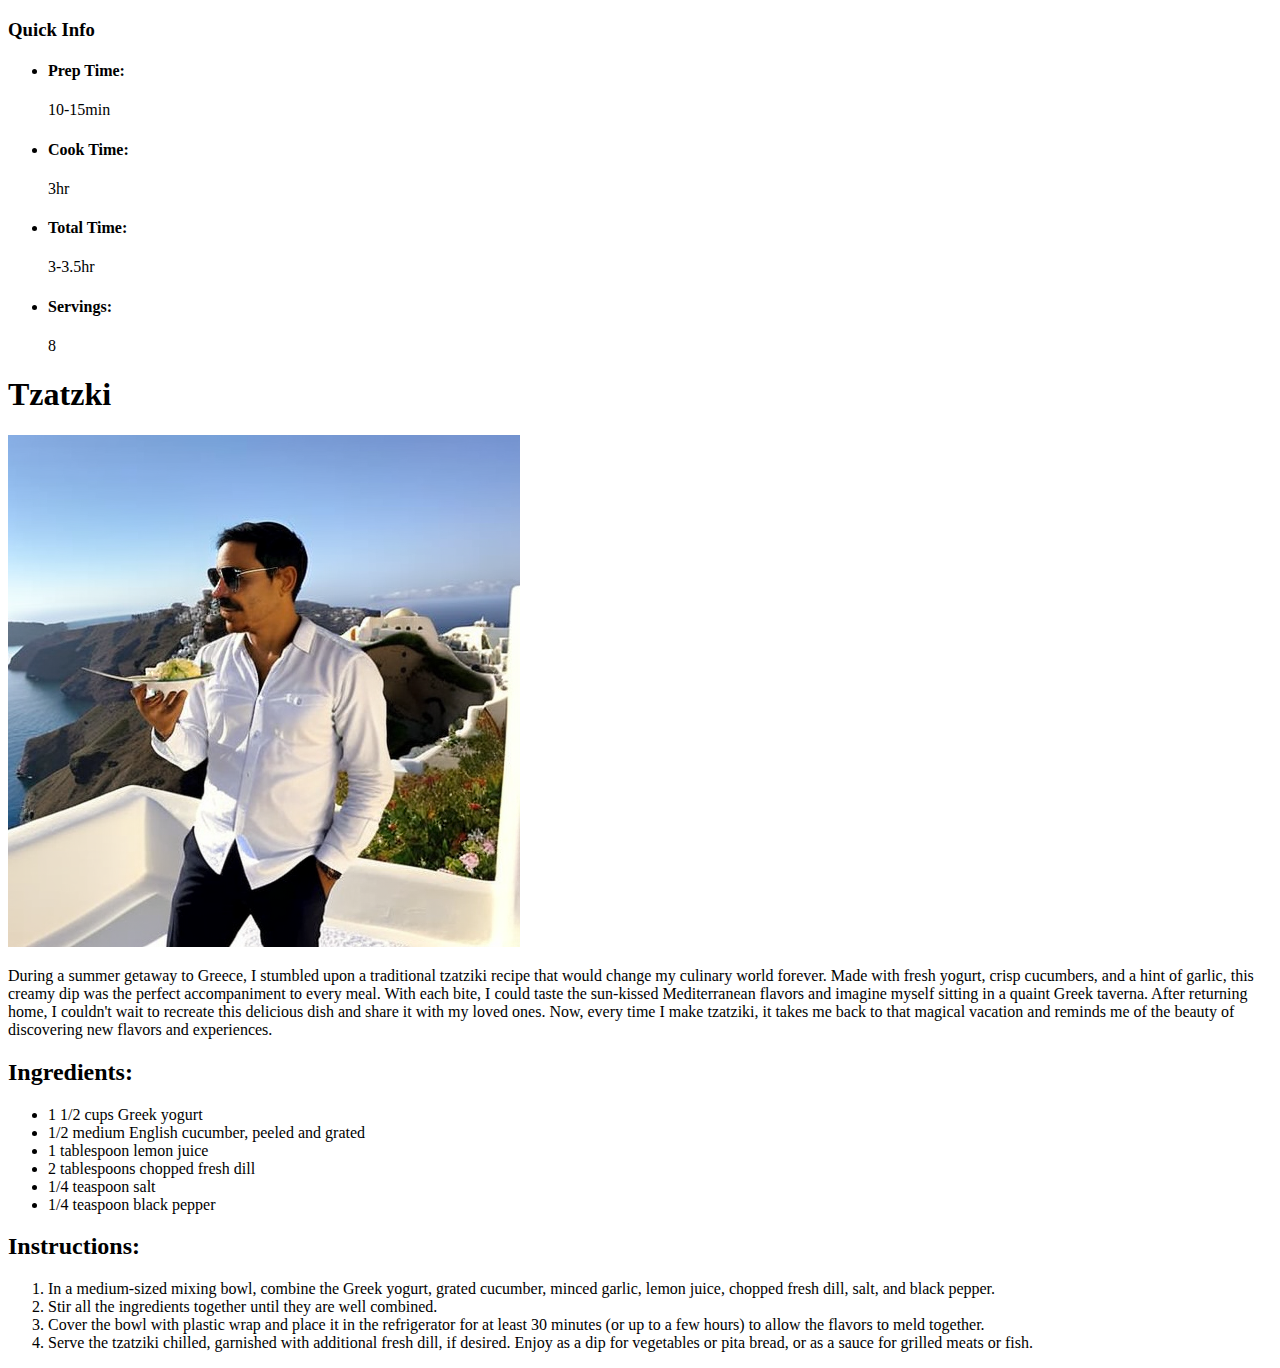
<file: tzatziki-bootstrap.html>
<!DOCTYPE html>

<html>

<head>
    <title>Tzatziki Recipe</title>

    <!--Bootstrap CSS-->
    <link href="https://cdn.jsdelivr.net/npm/bootstrap@5.3.0-alpha1/dist/css/bootstrap.min.css" rel="stylesheet" integrity="sha384-GLhlTQ8iRABdZLl6O3oVMWSktQOp6b7In1Zl3/Jr59b6EGGoI1aFkw7cmDA6j6gD" crossorigin="anonymous">

</head>

<body class="px-5 bg-dark text-light">
    <div class="bg-dark text-light" style="width:360px;">
        <h3>Quick Info</h3>
        <ul>
            <li><h4>Prep Time:</h3><p>10-15min</p></li>
            <li><h4>Cook Time:</h3>3hr</li>
            <li><h4>Total Time:</h3>3-3.5hr</li>
            <li><h4>Servings:</h3>8</li>
        </ul>
    </div>

    <h1>Tzatzki</h1>
    <img src="assets/img/raul-tzatziki-santorini.png" alt="Raul enjoying tzatziki in Santorini">
    <p>During a summer getaway to Greece, I stumbled upon a traditional tzatziki recipe that would change my culinary
        world forever. Made with fresh yogurt, crisp cucumbers, and a hint of garlic, this creamy dip was the perfect
        accompaniment to every meal. With each bite, I could taste the sun-kissed Mediterranean flavors and imagine
        myself sitting in a quaint Greek taverna. After returning home, I couldn't wait to recreate this delicious dish
        and share it with my loved ones. Now, every time I make tzatziki, it takes me back to that magical vacation and
        reminds me of the beauty of discovering new flavors and experiences.
    </p>
    <h2>Ingredients:</h2>
    <ul>
        <li>1 1/2 cups Greek yogurt</li>
        <li>1/2 medium English cucumber, peeled and grated</li>
        <li>1 tablespoon lemon juice</li>
        <li>2 tablespoons chopped fresh dill</li>
        <li>1/4 teaspoon salt</li>
        <li>1/4 teaspoon black pepper</li>
    </ul>
    <h2>Instructions:</h2>
    <ol>
        <li>In a medium-sized mixing bowl, combine the Greek yogurt, grated cucumber, minced garlic,
            lemon juice, chopped fresh dill, salt, and black pepper.</li>
        <li>Stir all the ingredients together until they are well combined.</li>
        <li>Cover the bowl with plastic wrap and place it in the refrigerator for at least 30 minutes (or up to a few
            hours) to allow the flavors to meld together.</li>
        <li>Serve the tzatziki chilled, garnished with additional fresh dill, if desired. Enjoy as a dip for vegetables
            or pita bread, or as a sauce for grilled meats or fish.</li>
    </ol>
</body>

</html>
</file>
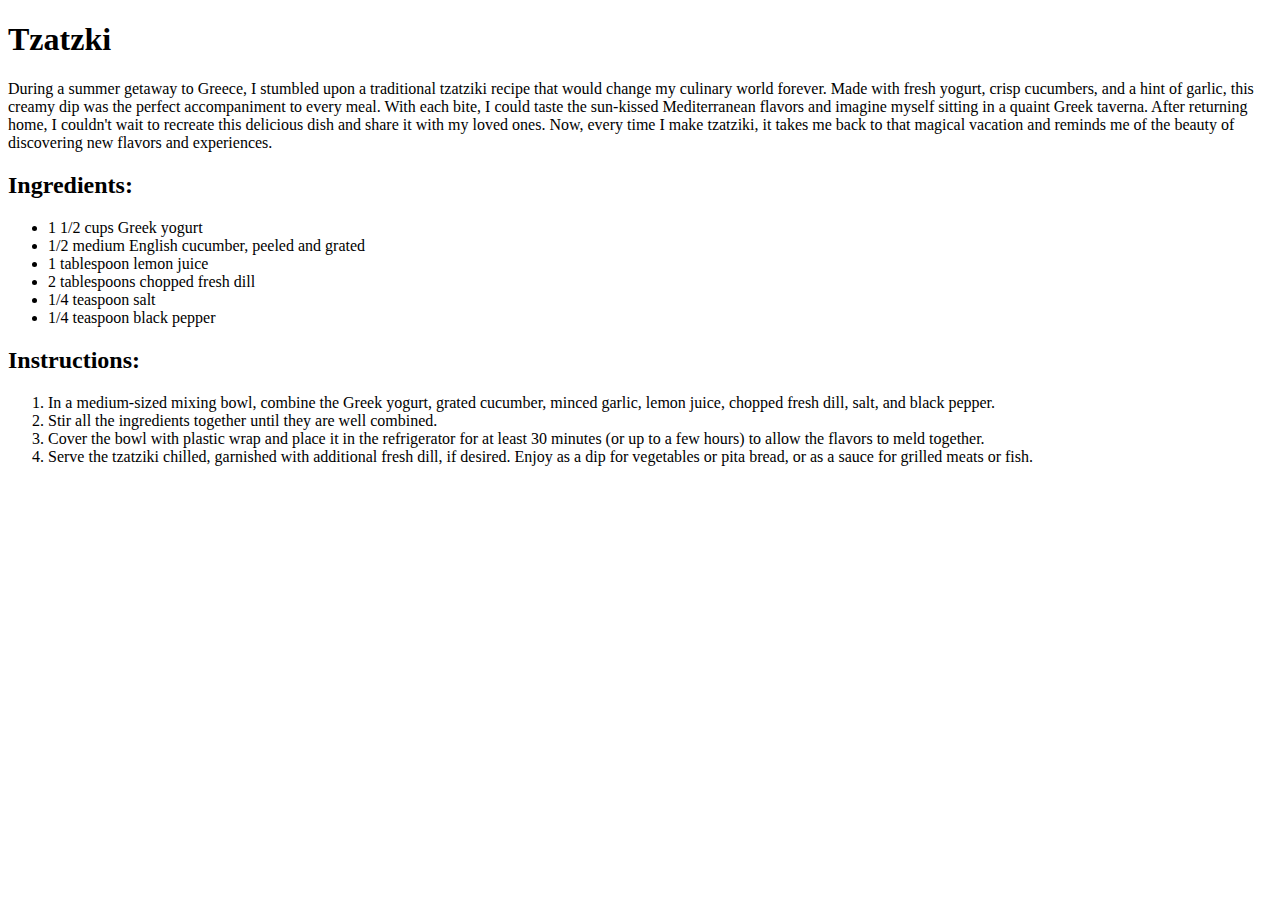
<file: tzatziki-style.html>
<!DOCTYPE html>

<html>

<head>
    <title>Tzatziki Recipe</title>
</head>

<body>
    <h1>Tzatzki</h1>
    <p>During a summer getaway to Greece, I stumbled upon a traditional tzatziki recipe that would change my culinary
        world forever. Made with fresh yogurt, crisp cucumbers, and a hint of garlic, this creamy dip was the perfect
        accompaniment to every meal. With each bite, I could taste the sun-kissed Mediterranean flavors and imagine
        myself sitting in a quaint Greek taverna. After returning home, I couldn't wait to recreate this delicious dish
        and share it with my loved ones. Now, every time I make tzatziki, it takes me back to that magical vacation and
        reminds me of the beauty of discovering new flavors and experiences.
    </p>
    <h2>Ingredients:</h2>
    <ul>
        <li>1 1/2 cups Greek yogurt</li>
        <li>1/2 medium English cucumber, peeled and grated</li>
        <li>1 tablespoon lemon juice</li>
        <li>2 tablespoons chopped fresh dill</li>
        <li>1/4 teaspoon salt</li>
        <li>1/4 teaspoon black pepper</li>
    </ul>
    <h2>Instructions:</h2>
    <ol>
        <li>In a medium-sized mixing bowl, combine the Greek yogurt, grated cucumber, minced garlic,
            lemon juice, chopped fresh dill, salt, and black pepper.</li>
        <li>Stir all the ingredients together until they are well combined.</li>
        <li>Cover the bowl with plastic wrap and place it in the refrigerator for at least 30 minutes (or up to a few
            hours) to allow the flavors to meld together.</li>
        <li>Serve the tzatziki chilled, garnished with additional fresh dill, if desired. Enjoy as a dip for vegetables
            or pita bread, or as a sauce for grilled meats or fish.</li>
    </ol>
</body>

</html>
</file>
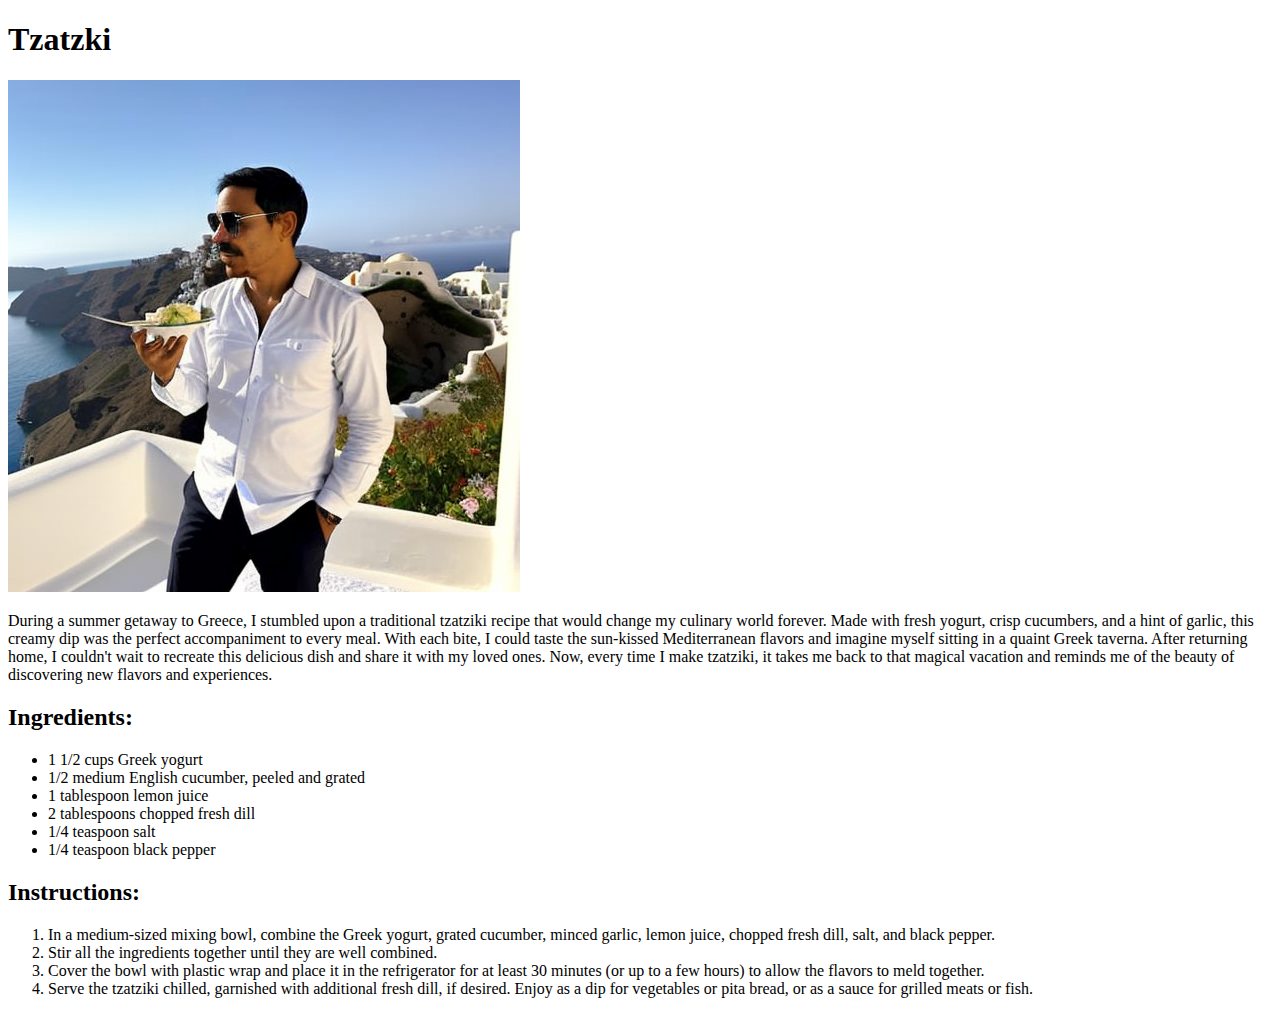
<file: tzatziki.html>
<!DOCTYPE html>

<html>

<head>
    <title>Tzatziki Recipe</title>
</head>

<body>
    <h1>Tzatzki</h1>
    <img src="assets/img/raul-tzatziki-santorini.png" alt="Raul enjoying Tzatziki in Santorini">
    <p>During a summer getaway to Greece, I stumbled upon a traditional tzatziki recipe that would change my culinary
        world forever. Made with fresh yogurt, crisp cucumbers, and a hint of garlic, this creamy dip was the perfect
        accompaniment to every meal. With each bite, I could taste the sun-kissed Mediterranean flavors and imagine
        myself sitting in a quaint Greek taverna. After returning home, I couldn't wait to recreate this delicious dish
        and share it with my loved ones. Now, every time I make tzatziki, it takes me back to that magical vacation and
        reminds me of the beauty of discovering new flavors and experiences.</p>
    <h2>Ingredients:</h2>
    <ul>
        <li>1 1/2 cups Greek yogurt</li>
        <li>1/2 medium English cucumber, peeled and grated</li>
        <li>1 tablespoon lemon juice</li>
        <li>2 tablespoons chopped fresh dill</li>
        <li>1/4 teaspoon salt</li>
        <li>1/4 teaspoon black pepper</li>
    </ul>
    <h2>Instructions:</h2>
    <ol>
        <li>In a medium-sized mixing bowl, combine the Greek yogurt, grated cucumber, minced garlic,
            lemon juice, chopped fresh dill, salt, and black pepper.</li>
        <li>Stir all the ingredients together until they are well combined.</li>
        <li>Cover the bowl with plastic wrap and place it in the refrigerator for at least 30 minutes (or up to a few
            hours) to allow the flavors to meld together.</li>
        <li>Serve the tzatziki chilled, garnished with additional fresh dill, if desired. Enjoy as a dip for vegetables
            or pita bread, or as a sauce for grilled meats or fish.</li>
    </ol>
</body>

</html>
</file>
